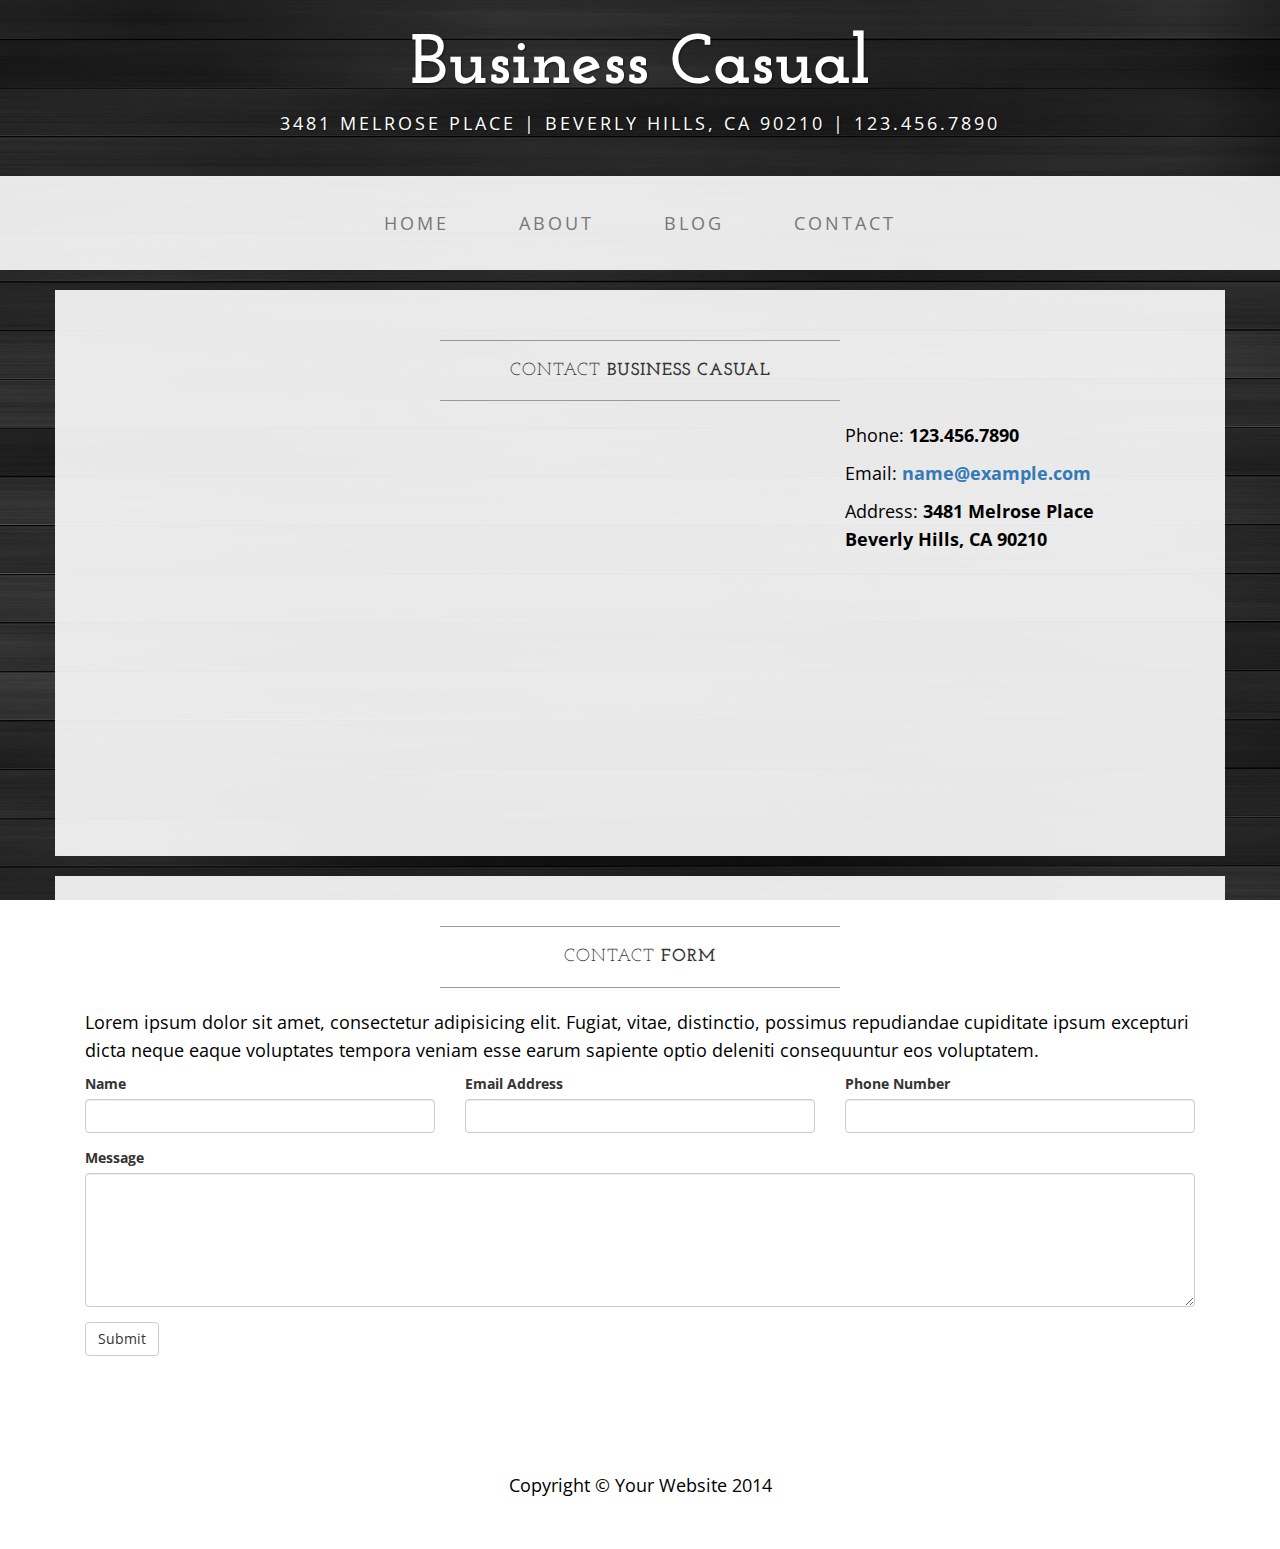
<file: contact.html>
<!DOCTYPE html>
<html lang="en">

<head>

    <meta charset="utf-8">
    <meta http-equiv="X-UA-Compatible" content="IE=edge">
    <meta name="viewport" content="width=device-width, initial-scale=1">
    <meta name="description" content="">
    <meta name="author" content="">

    <title>Contact - Business Casual - Start Bootstrap Theme</title>

    <!-- Bootstrap Core CSS -->
    <link href="css/bootstrap.min.css" rel="stylesheet">

    <!-- Custom CSS -->
    <link href="css/business-casual.css" rel="stylesheet">

    <!-- Fonts -->
    <link href="http://fonts.googleapis.com/css?family=Open+Sans:300italic,400italic,600italic,700italic,800italic,400,300,600,700,800" rel="stylesheet" type="text/css">
    <link href="http://fonts.googleapis.com/css?family=Josefin+Slab:100,300,400,600,700,100italic,300italic,400italic,600italic,700italic" rel="stylesheet" type="text/css">

    <!-- HTML5 Shim and Respond.js IE8 support of HTML5 elements and media queries -->
    <!-- WARNING: Respond.js doesn't work if you view the page via file:// -->
    <!--[if lt IE 9]>
        <script src="https://oss.maxcdn.com/libs/html5shiv/3.7.0/html5shiv.js"></script>
        <script src="https://oss.maxcdn.com/libs/respond.js/1.4.2/respond.min.js"></script>
    <![endif]-->

</head>

<body>

    <div class="brand">Business Casual</div>
    <div class="address-bar">3481 Melrose Place | Beverly Hills, CA 90210 | 123.456.7890</div>

    <!-- Navigation -->
    <nav class="navbar navbar-default" role="navigation">
        <div class="container">
            <!-- Brand and toggle get grouped for better mobile display -->
            <div class="navbar-header">
                <button type="button" class="navbar-toggle" data-toggle="collapse" data-target="#bs-example-navbar-collapse-1">
                    <span class="sr-only">Toggle navigation</span>
                    <span class="icon-bar"></span>
                    <span class="icon-bar"></span>
                    <span class="icon-bar"></span>
                </button>
                <!-- navbar-brand is hidden on larger screens, but visible when the menu is collapsed -->
                <a class="navbar-brand" href="index.html">Business Casual</a>
            </div>
            <!-- Collect the nav links, forms, and other content for toggling -->
            <div class="collapse navbar-collapse" id="bs-example-navbar-collapse-1">
                <ul class="nav navbar-nav">
                    <li>
                        <a href="index.html">Home</a>
                    </li>
                    <li>
                        <a href="about.html">About</a>
                    </li>
                    <li>
                        <a href="blog.html">Blog</a>
                    </li>
                    <li>
                        <a href="contact.html">Contact</a>
                    </li>
                </ul>
            </div>
            <!-- /.navbar-collapse -->
        </div>
        <!-- /.container -->
    </nav>

    <div class="container">

        <div class="row">
            <div class="box">
                <div class="col-lg-12">
                    <hr>
                    <h2 class="intro-text text-center">Contact
                        <strong>business casual</strong>
                    </h2>
                    <hr>
                </div>
                <div class="col-md-8">
                    <!-- Embedded Google Map using an iframe - to select your location find it on Google maps and paste the link as the iframe src. If you want to use the Google Maps API instead then have at it! -->
                    <iframe width="100%" height="400" frameborder="0" scrolling="no" marginheight="0" marginwidth="0" src="http://maps.google.com/maps?hl=en&amp;ie=UTF8&amp;ll=37.0625,-95.677068&amp;spn=56.506174,79.013672&amp;t=m&amp;z=4&amp;output=embed"></iframe>
                </div>
                <div class="col-md-4">
                    <p>Phone:
                        <strong>123.456.7890</strong>
                    </p>
                    <p>Email:
                        <strong><a href="mailto:name@example.com">name@example.com</a></strong>
                    </p>
                    <p>Address:
                        <strong>3481 Melrose Place
                            <br>Beverly Hills, CA 90210</strong>
                    </p>
                </div>
                <div class="clearfix"></div>
            </div>
        </div>

        <div class="row">
            <div class="box">
                <div class="col-lg-12">
                    <hr>
                    <h2 class="intro-text text-center">Contact
                        <strong>form</strong>
                    </h2>
                    <hr>
                    <p>Lorem ipsum dolor sit amet, consectetur adipisicing elit. Fugiat, vitae, distinctio, possimus repudiandae cupiditate ipsum excepturi dicta neque eaque voluptates tempora veniam esse earum sapiente optio deleniti consequuntur eos voluptatem.</p>
                    <form role="form">
                        <div class="row">
                            <div class="form-group col-lg-4">
                                <label>Name</label>
                                <input type="text" class="form-control">
                            </div>
                            <div class="form-group col-lg-4">
                                <label>Email Address</label>
                                <input type="email" class="form-control">
                            </div>
                            <div class="form-group col-lg-4">
                                <label>Phone Number</label>
                                <input type="tel" class="form-control">
                            </div>
                            <div class="clearfix"></div>
                            <div class="form-group col-lg-12">
                                <label>Message</label>
                                <textarea class="form-control" rows="6"></textarea>
                            </div>
                            <div class="form-group col-lg-12">
                                <input type="hidden" name="save" value="contact">
                                <button type="submit" class="btn btn-default">Submit</button>
                            </div>
                        </div>
                    </form>
                </div>
            </div>
        </div>

    </div>
    <!-- /.container -->

    <footer>
        <div class="container">
            <div class="row">
                <div class="col-lg-12 text-center">
                    <p>Copyright &copy; Your Website 2014</p>
                </div>
            </div>
        </div>
    </footer>

    <!-- jQuery -->
    <script src="js/jquery.js"></script>

    <!-- Bootstrap Core JavaScript -->
    <script src="js/bootstrap.min.js"></script>

</body>

</html>
</file>
<file: css/business-casual.css>
/*!
 * Start Bootstrap - Business Casual Bootstrap Theme (http://startbootstrap.com)
 * Code licensed under the Apache License v2.0.
 * For details, see http://www.apache.org/licenses/LICENSE-2.0.
 */

body {
    font-family: "Open Sans","Helvetica Neue",Helvetica,Arial,sans-serif;
    background: url('../img/gray.jpg') no-repeat center center fixed;
    -webkit-background-size: cover;
    -moz-background-size: cover;
    background-size: cover;
    -o-background-size: cover;
}

h1,
h2,
h3,
h4,
h5,
h6 {
    text-transform: uppercase;
    font-family: "Josefin Slab","Helvetica Neue",Helvetica,Arial,sans-serif;
    font-weight: 700;
    letter-spacing: 1px;
}

p {
    font-size: 1.25em;
    line-height: 1.6;
    color: #000;
}

hr {
    max-width: 400px;
    border-color: #999999;
}

.brand,
.address-bar {
    display: none;
}

.navbar-brand {
    text-transform: uppercase;
    font-weight: 900;
    letter-spacing: 2px;
}

.navbar-nav {
    text-transform: uppercase;
    font-weight: 400;
    letter-spacing: 3px;
}

.img-full {
    min-width: 100%;
}

.brand-before,
.brand-name {
    text-transform: capitalize;
}

.brand-before {
    margin: 15px 0;
}

.brand-name {
    margin: 0;
    font-size: 4em;
}

.tagline-divider {
    margin: 15px auto 3px;
    max-width: 250px;
    border-color: #999999;
}

.box {
    margin-bottom: 20px;
    padding: 30px 15px;
    background: #fff;
    background: rgba(255,255,255,0.9);
}

.intro-text {
    text-transform: uppercase;
    font-size: 1.25em;
    font-weight: 400;
    letter-spacing: 1px;
}

.img-border {
    float: none;
    margin: 0 auto 0;
    border: #999999 solid 1px;
}

.img-left {
    float: none;
    margin: 0 auto 0;
}

footer {
    background: #fff;
    background: rgba(255,255,255,0.9);
}

footer p {
    margin: 0;
    padding: 50px 0;
}

@media screen and (min-width:768px) {
    .brand {
        display: inherit;
        margin: 0;
        padding: 30px 0 10px;
        text-align: center;
        text-shadow: 1px 1px 2px rgba(0,0,0,0.5);
        font-family: "Josefin Slab","Helvetica Neue",Helvetica,Arial,sans-serif;
        font-size: 5em;
        font-weight: 700;
        line-height: normal;
        color: #fff;
    }

    .top-divider {
        margin-top: 0;
    }

    .img-left {
        float: left;
        margin-right: 25px;
    }

    .address-bar {
        display: inherit;
        margin: 0;
        padding: 0 0 40px;
        text-align: center;
        text-shadow: 1px 1px 2px rgba(0,0,0,0.5);
        text-transform: uppercase;
        font-size: 1.25em;
        font-weight: 400;
        letter-spacing: 3px;
        color: #fff;
    }

    .navbar {
        border-radius: 0;
    }

    .navbar-header {
        display: none;
    }

    .navbar {
        min-height: 0;
    }

    .navbar-default {
        border: none;
        background: #fff;
        background: rgba(255,255,255,0.9);
    }

    .nav>li>a {
        padding: 35px;
    }

    .navbar-nav>li>a {
        line-height: normal;
    }

    .navbar-nav {
        display: table;
        float: none;
        margin: 0 auto;
        table-layout: fixed;
        font-size: 1.25em;
    }
}

@media screen and (min-width:1200px) {
    .box:after {
        content: '';
        display: table;
        clear: both;
    }
}
</file>
